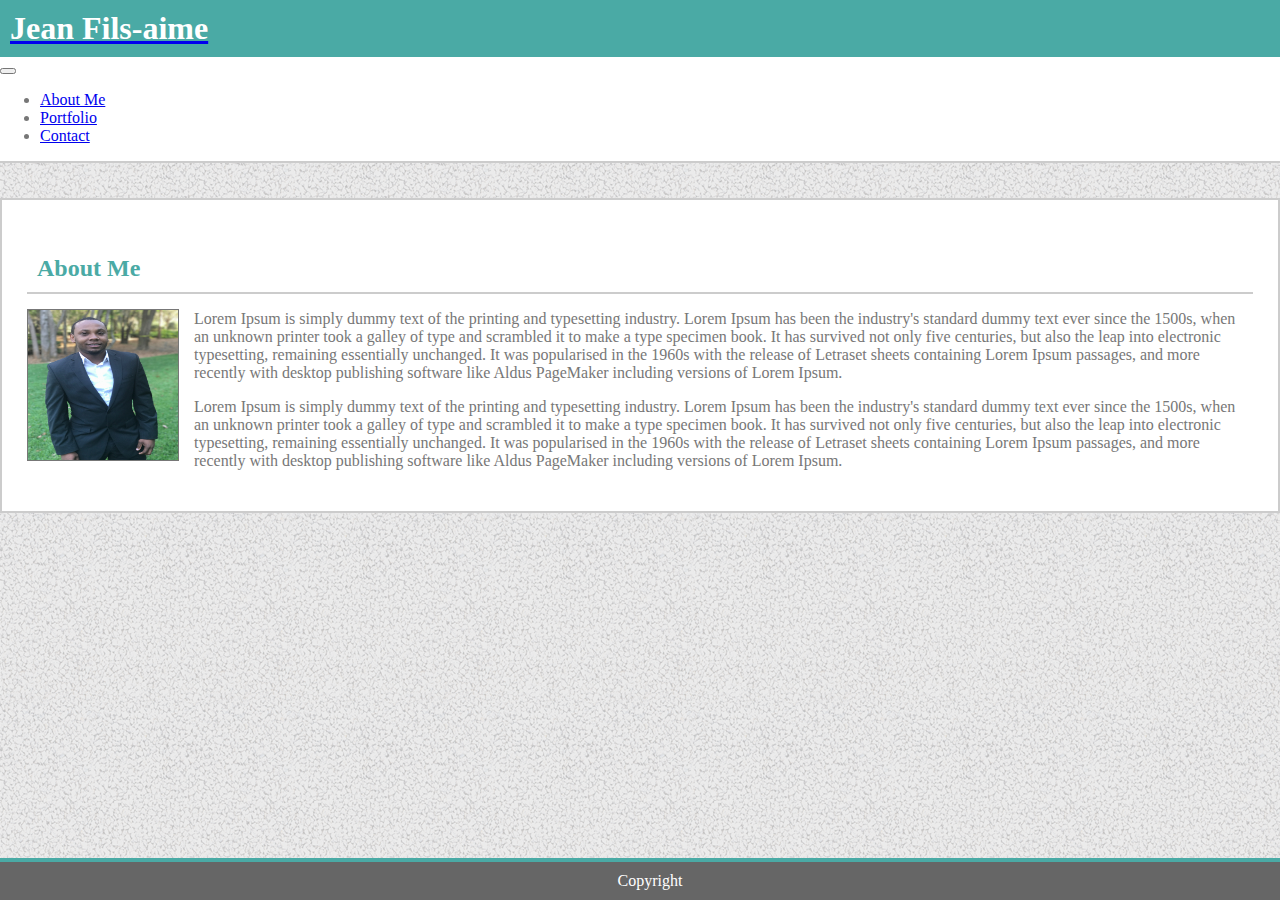
<file: index.html>
<!DOCTYPE html>
<html lang="en">
<head>
    <meta charset="UTF-8">
    <meta name="viewport" content="width=device-width, initial-scale=1.0">
    <meta http-equiv="X-UA-Compatible" content="ie=edge">
    <title>Document</title>
    <link rel="stylesheet" href="https://stackpath.bootstrapcdn.com/bootstrap/4.1.3/css/bootstrap.min.css" integrity="sha384-MCw98/SFnGE8fJT3GXwEOngsV7Zt27NXFoaoApmYm81iuXoPkFOJwJ8ERdknLPMO" crossorigin="anonymous">
    <link rel="stylesheet" href="./asset/css/style.css">
</head>
<body>
    <header>
        <nav class="navbar navbar-expand-md navbar-light bg-light" style="padding-top: 0; padding-bottom: 0;">
            <div class="container">
                    <a href="#" class="navbar-brand"><h1>Jean Fils-aime</h1></a>
                    <button class="navbar-toggler" type="button" data-toggle="collapse" data-target="#navbarSupportedContent" aria-controls="navbarSupportedContent" aria-expanded="false" aria-label="Toggle navigation">
                        <span class="navbar-toggler-icon"></span>
                    </button>
                    <!--<button class="navbar-toggler"><span class="navbar-toggler-icon"></span></button>-->
                    <div class="collapse navbar-collapse">
                        <ul class="navbar-nav ml-auto">
                            <li><a href="index.html" class="nav-link">About Me</a></li>
                            <li><a href="portfolio.html" class="nav-link">Portfolio</a></li>
                            <li><a href="contact.html" class="nav-link">Contact</a></li>
                        </ul>
                    </div>
            </div>
        </nav>
    </header>
    <div class="container">
        <section class="full">
            <h2>About Me</h2>
            <img src="./asset/image/jean.jpg" width="150" height="150" alt="Jean Fils-aime">
            <p>Lorem Ipsum is simply dummy text of the printing and typesetting industry. Lorem Ipsum has been the industry's standard dummy text ever since the 1500s, when an unknown printer took a galley of type and scrambled it to make a type specimen book. It has survived not only five centuries, but also the leap into electronic typesetting, remaining essentially unchanged. It was popularised in the 1960s with the release of Letraset sheets containing Lorem Ipsum passages, and more recently with desktop publishing software like Aldus PageMaker including versions of Lorem Ipsum.</p>
            <p>Lorem Ipsum is simply dummy text of the printing and typesetting industry. Lorem Ipsum has been the industry's standard dummy text ever since the 1500s, when an unknown printer took a galley of type and scrambled it to make a type specimen book. It has survived not only five centuries, but also the leap into electronic typesetting, remaining essentially unchanged. It was popularised in the 1960s with the release of Letraset sheets containing Lorem Ipsum passages, and more recently with desktop publishing software like Aldus PageMaker including versions of Lorem Ipsum.</p>
        </section>
    </div>

    <footer>
        Copyright
    </footer>
</body>
</html>
</file>
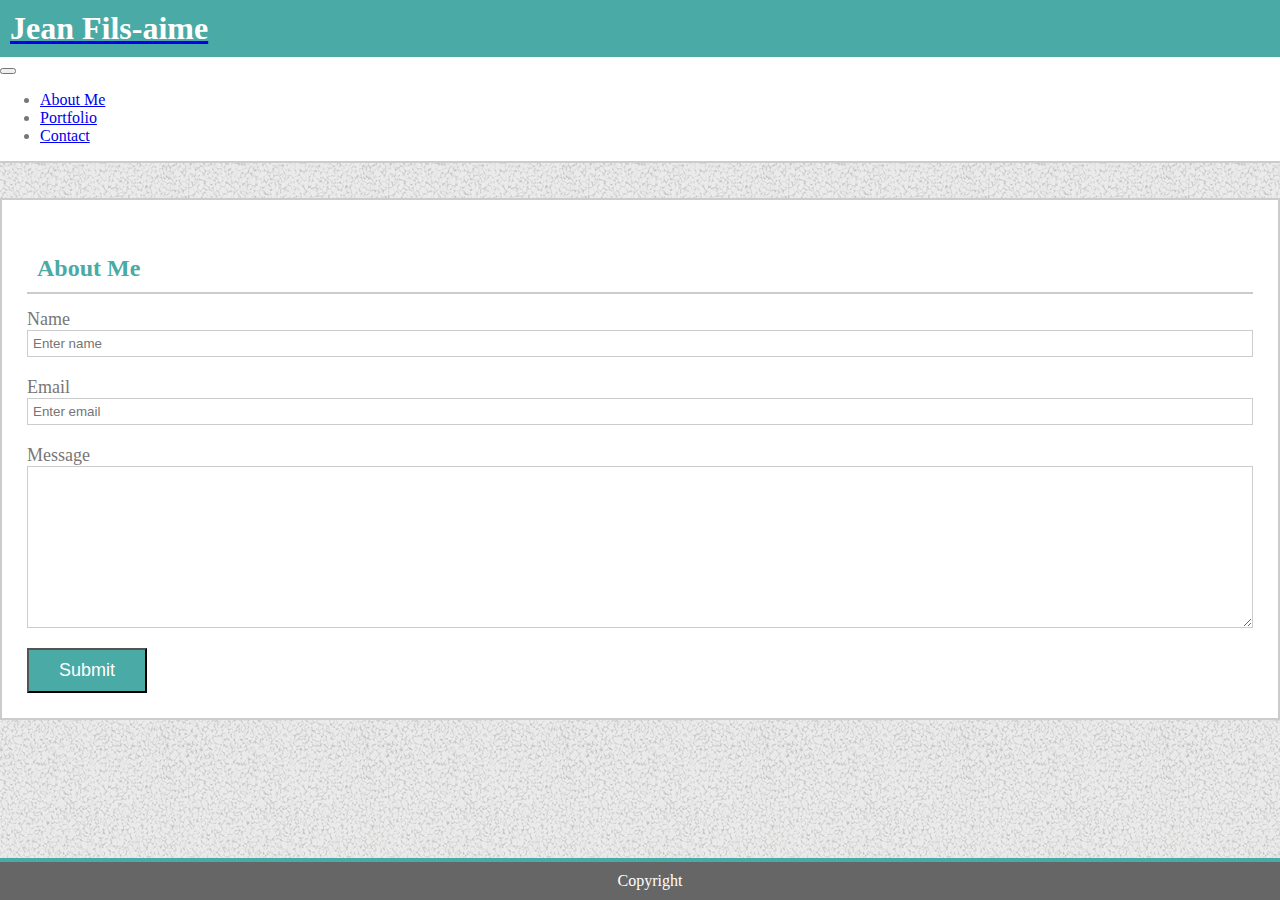
<file: contact.html>
<!DOCTYPE html>
<html lang="en">
<head>
    <meta charset="UTF-8">
    <meta name="viewport" content="width=device-width, initial-scale=1.0">
    <meta http-equiv="X-UA-Compatible" content="ie=edge">
    <title>Document</title>
    <link rel="stylesheet" href="https://stackpath.bootstrapcdn.com/bootstrap/4.1.3/css/bootstrap.min.css" integrity="sha384-MCw98/SFnGE8fJT3GXwEOngsV7Zt27NXFoaoApmYm81iuXoPkFOJwJ8ERdknLPMO" crossorigin="anonymous">
    <link rel="stylesheet" href="./asset/css/style.css">
</head>
<body>
    <header>
        <nav class="navbar navbar-expand-md navbar-light bg-light" style="padding-top: 0; padding-bottom: 0;">
            <div class="container">
                <a href="#" class="navbar-brand"><h1>Jean Fils-aime</h1></a>
                <button class="navbar-toggler" type="button" data-toggle="collapse" data-target="#navbarSupportedContent" aria-controls="navbarSupportedContent" aria-expanded="false" aria-label="Toggle navigation">
                    <span class="navbar-toggler-icon"></span>
                </button>
                <!--<button class="navbar-toggler"><span class="navbar-toggler-icon"></span></button>-->
                <div class="collapse navbar-collapse">
                    <ul class="navbar-nav ml-auto">
                        <li><a href="index.html" class="nav-link">About Me</a></li>
                        <li><a href="portfolio.html" class="nav-link">Portfolio</a></li>
                        <li><a href="contact.html" class="nav-link">Contact</a></li>
                    </ul>
                </div>
            </div>
        </nav>
    </header>
    <div class="container">
        <section class="full">
            <h2>About Me</h2>
            <form>
                <label for="name">Name</label>
                <input type="text" name="name" id="form-name" placeholder="Enter name">

                <label for="email">Email</label>
                <input type="email" name="email" id="form-email" placeholder="Enter email">

                <label for="message">Message</label>
                <textarea name="message" id="form-message" cols="30" rows="10"></textarea>

                <button type="submit">Submit</button>
            </form>
        </section>
    </div>
    
    <footer>
        Copyright
    </footer>
</body>
</html>
</file>
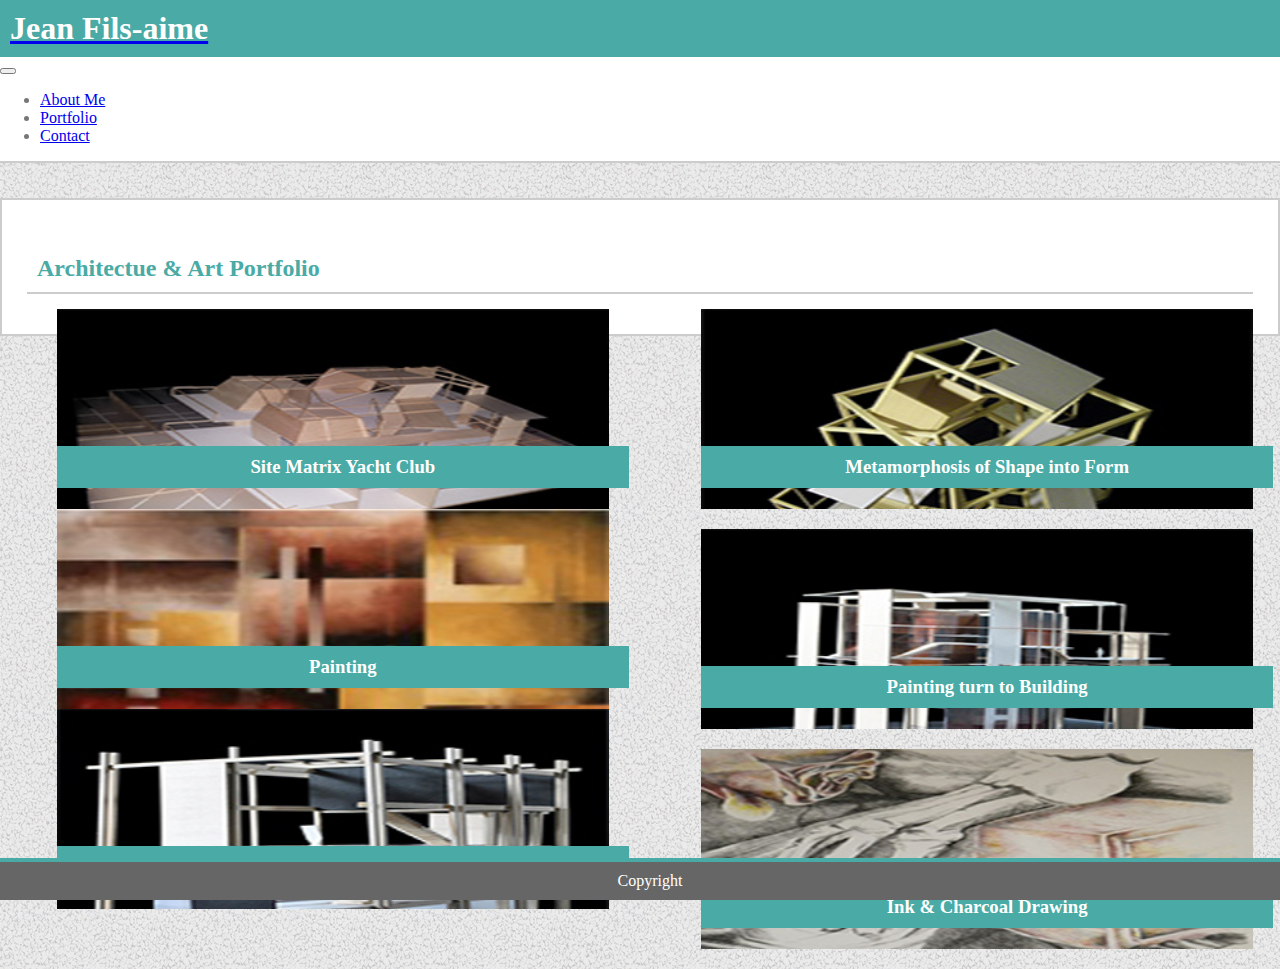
<file: portfolio.html>
<!DOCTYPE html>
<html lang="en">
<head>
    <meta charset="UTF-8">
    <meta name="viewport" content="width=device-width, initial-scale=1.0">
    <meta http-equiv="X-UA-Compatible" content="ie=edge">
    <title>Document</title>
    <link rel="stylesheet" href="https://stackpath.bootstrapcdn.com/bootstrap/4.1.3/css/bootstrap.min.css" integrity="sha384-MCw98/SFnGE8fJT3GXwEOngsV7Zt27NXFoaoApmYm81iuXoPkFOJwJ8ERdknLPMO" crossorigin="anonymous">
    <link rel="stylesheet" href="./asset/css/style.css">
</head>
<body>
    <header>
        <nav class="navbar navbar-expand-md navbar-light bg-light" style="padding-top: 0; padding-bottom: 0;">
            <div class="container">
                    <a href="#" class="navbar-brand"><h1>Jean Fils-aime</h1></a>
                    <button class="navbar-toggler" type="button" data-toggle="collapse" data-target="#navbarSupportedContent" aria-controls="navbarSupportedContent" aria-expanded="false" aria-label="Toggle navigation">
                        <span class="navbar-toggler-icon"></span>
                    </button>
                    <!--<button class="navbar-toggler"><span class="navbar-toggler-icon"></span></button>-->
                    <div class="collapse navbar-collapse">
                        <ul class="navbar-nav ml-auto">
                            <li><a href="index.html" class="nav-link">About Me</a></li>
                            <li><a href="portfolio.html" class="nav-link">Portfolio</a></li>
                            <li><a href="contact.html" class="nav-link">Contact</a></li>
                        </ul>
                    </div>
            </div>
        </nav>
    </header>
    <div class="container">
        <section class="full" id="item">
            <h2>Architectue & Art Portfolio</h2>
                <div class= row>
                    <div class="portfolio" id="item1">
                        <h3>Site Matrix Yacht Club</h3>
<!--<img src="./asset/image/imgport1.jpg" alt="">-->
                    </div>
                    <div class="portfolio" id="item2">
                        <h3>Metamorphosis of Shape into Form</h3>
                    </div>
                    <div class="portfolio" id="item3">
                        <h3>Painting</h3>
                    </div>
                    <div class="portfolio" id="item4">
                        <h3>Painting turn to Building</h3>
                    </div>
                    <div class="portfolio" id="item5">
                        <h3>Spatial Tention</h3>
                    </div>
                    <div class="portfolio" id="item6">
                        <h3>Ink & Charcoal Drawing</h3>
                    </div>    
                </div>
        </section>
    </div>
    
    <footer>
        Copyright
    </footer>
</body>
</html>
</file>
<file: asset/css/style.css>
body {
    margin: 0;
    background: url(../image/gravel.png) repeat;
    color: #777777;
    font-family: Georgia, 'Times New Roman', Times, serif;
    overflow: auto;
}

header {
    background: white;
    border-bottom: 2px solid #cccccc;
    margin-bottom: 35px;
}

/*.container {
    width: 960px;
    margin: 0 auto;
}*/

h1 {
    background-color: #4aaaa5;
    color: white;
    margin: 0 auto;
    padding: 10px
}

.full {
    /* width: 960px; */
    border: 2px solid #cccccc;
    background: white;
    padding: 25px;
    margin-bottom: 95px;
}

h2 {
    font-size: 24px;
    color: #4aaaa5;
    border-bottom: 2px solid #cccccc;
    padding: 10px;
    margin-bottom: 15px;
}

img {
    float: left;
    margin: 0 15px 15px 0;
    border: 1px solid #777777;
}

nav a {
    border-right: 1px solid #cccccc;
}

nav:last-child a {
    border-right: none;
}

/* portfolio*/


/* this is the Portfolio page*/
.portfolio {
    position: relative;
    /*background-color: #4aaaa5;*/
    margin-bottom: 20px;
    width:45%;
    float: left; 
    height: 200px;
}

.portfolio:nth-of-type(even) {
    float: right;
}

/* #item {
    height: 800px;
} */

#item1 {
    background: url(../image/imgport1.jpg);
    background-size: cover;
    background-repeat: no-repeat;
    /* margin-right: 30px; */
    margin: 0 30px 0 30px;
}

#item2 {
        background: url(../image/imgport2.jpg);
        background-size: cover;
        background-repeat: no-repeat;
}

#item3 {
    background: url(../image/imgport3.jpg);
    background-size: cover;
    background-repeat: no-repeat;
    /* margin-right: 30px; */
    margin: 0 30px 0 30px;
}

#item4 {
    background: url(../image/imgport4.jpg);
    background-size: cover;
    background-repeat: no-repeat;
}

#item5 {
    background: url(../image/imgport5.jpg);
    background-size: cover;
    background-repeat: no-repeat;
    /* margin-right: 30px; */
    margin: 0 30px 0 30px;
}

#item6 {
    background: url(../image/imgport6.jpg);
    background-size: cover;
    background-repeat: no-repeat;
}

h3 {
    background: #4aaaa5;
    color: white;
    text-align: center;
    padding: 10px;
    bottom: 2px;
    position: absolute;
    width: 100%;
}

/* contact page*/
form label {
    font-size: 18px;
    display: block;
}
form input, textarea {
    width: 99%;
    display: block;
    margin-bottom: 20px;
    border: 1px solid #cccccc;
    padding: 5px;
}

form button {
    background: #4aaaa5;
    color: white;
    font-size: 18px;
    padding: 10px 30px;
}

footer {
    background: #666666;
    border-top: 4px solid #4aaaa5;
    color: white;
    text-align: center;
    padding: 10px;
    position: fixed;
    left: 0;
    bottom: 0;
    width: 100%;
}
</file>
